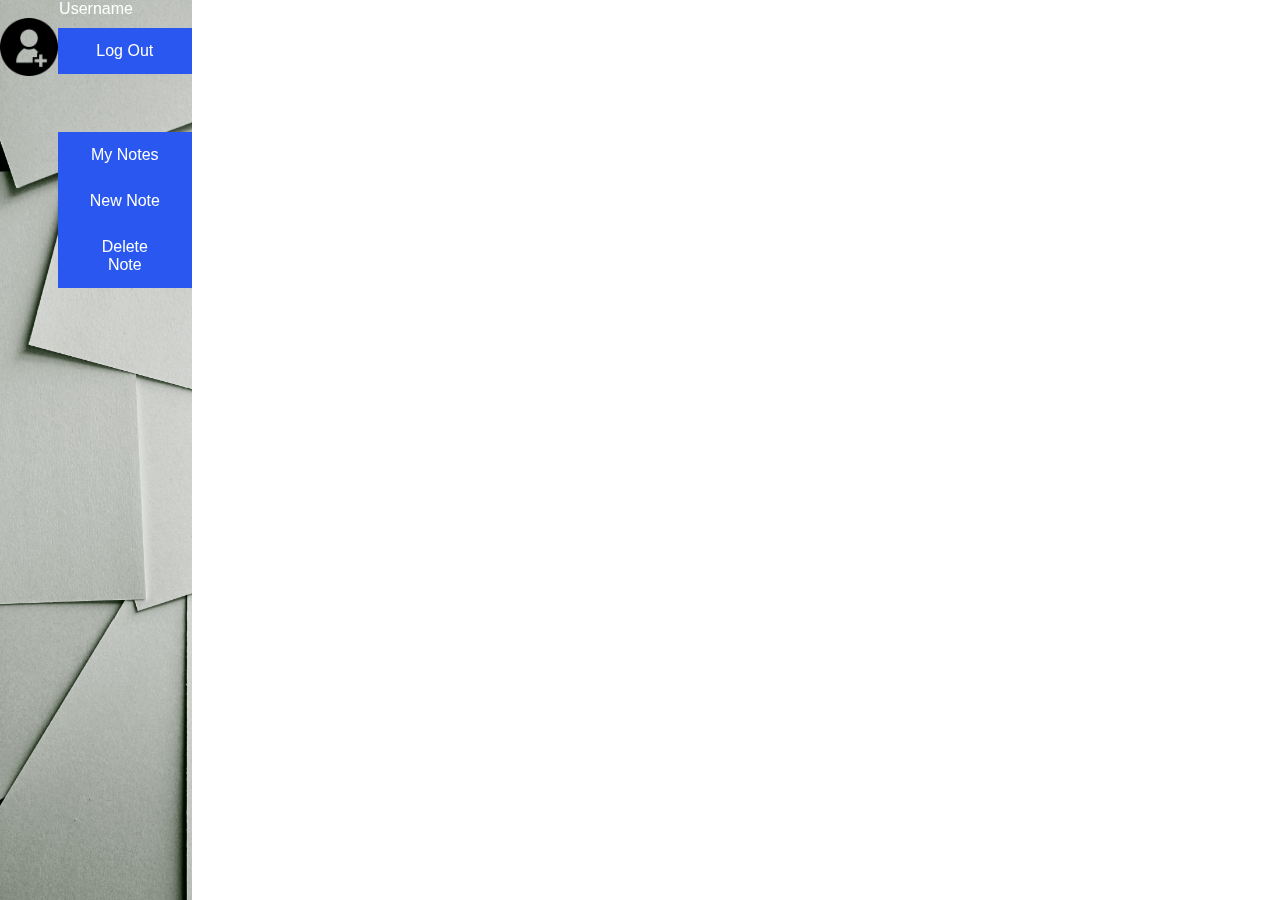
<file: src/main/resources/static/index.html>
<!DOCTYPE html>
<html>
<head>
  <title>Blue Notes</title>
  <link rel="stylesheet" href="css/notes.css"/>
  <script src="js/notes.js" defer></script>
  <meta charset="UTF-8"/>
  <meta name="viewport" content="width=device-width, initial-scale=1.0"/>
</head>

<body>

  <div id="side-bar" class="side-bar">

    <div id="user-details" class="user-details">
      <div id="user-name" class="user-name">Username</div>
      <div id="user-avatar-container" class="avatar-container">
        <img src="images/user.png" alt="default user avatar"/>
      </div>
      <div>
        <button class="log-out-button" id="log-out-button">Log Out</button>
      </div>
    </div>

    <div id="menu" class="menu">
      <div>
        <button class="menu-button" id="my-notes-button">My Notes</button>
      </div>
      <div>
        <button class="menu-button" id="new-note-button">New Note</button>
      </div>
      <div>
        <button class="menu-button" id="delete-note-button">Delete Note</button>
      </div>
    </div>

  </div>

  <div id="notes-bar" class="notes-bar animate">
    <div id="notes-bar-content" class="notes-bar-content">

    </div>
  </div>

  <div id="note-container" class="note-container">

  </div>
</body>

</html>
</file>
<file: src/main/resources/static/css/notes.css>
.side-bar {
    height: 100%;
    width: 15%;
    position: fixed;
    z-index: 1;
    top: 0;
    left: 0;
    overflow-x: hidden;
    overflow-y: auto;
    background-image: url('../images/background.webp');
    background-repeat: repeat;
    background-size: cover;
}

.notes-bar {
    height: 100%;
    width: 15%;
    position: fixed;
    z-index: 1;
    top: 0;
    left: 15%;
    overflow-x: hidden;
    overflow-y: auto;
    background-color: rgb(63, 145, 223);
    visibility: hidden;
}

.user-details {
    font-family: Helvetica;
    text-align: center;
    color: white;
    margin: auto;
}

img {
    max-width: 30%;
    height:auto;
    object-fit: fill;
    float: left;
}

.log-out-button {
    display: block;
    border: none;
    width: 70%;
    background-color: #2957f0;
    padding: 14px 28px;
    font-size: 16px;
    cursor: pointer;
    text-align: center;
    color: white;
    margin-top: 10px;
}

.log-out-button:hover {
    background-color: rgb(148, 156, 153);
}

.menu {
    font-family: Helvetica;
    text-align: center;
    color: white;
    position: center;
    margin-top: 30%;
}

.menu-button {
    display: block;
    border: none;
    width: 70%;
    background-color: #2957f0;
    padding: 14px 28px;
    font-size: 16px;
    cursor: pointer;
    text-align: center;
    color: white;
    float: right;
}

.menu-button:hover {
    background-color: rgb(63, 145, 223);
}
</file>
